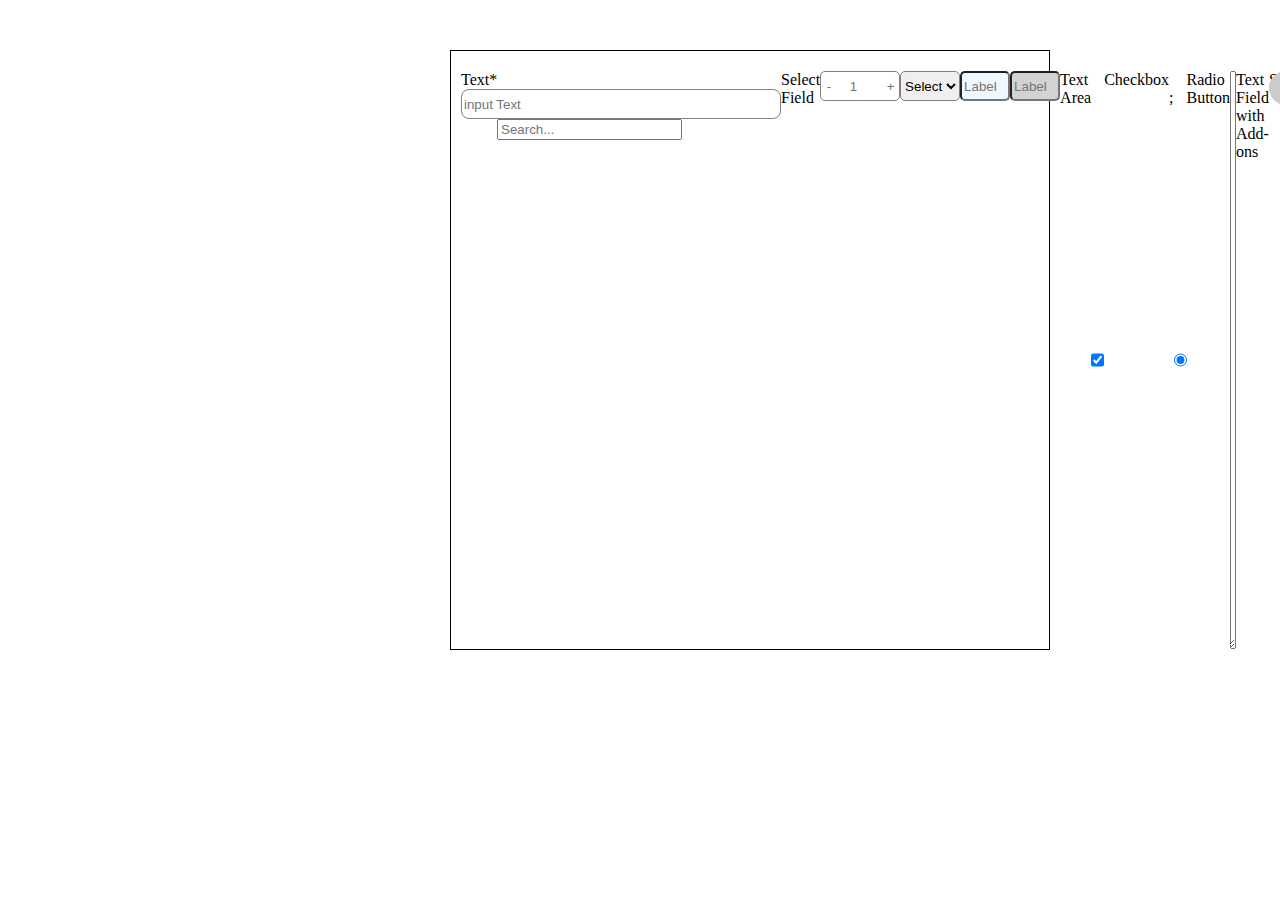
<file: 09-10-2022./Q1/index.html>
<!DOCTYPE html>
<html lang="en">
<head>
    <meta charset="UTF-8">
    <meta http-equiv="X-UA-Compatible" content="IE=edge">
    <meta name="viewport" content="width=device-width, initial-scale=1.0">
    <title>Q1</title>
    <link rel="stylesheet" href="style.css">
</head>
<body>
    <div class="main-container">
        <form>
            <label for="text-field">Text*</label><br>
            <input type="text" id="text-field" name="text-field-1" placeholder="input Text" >&emsp;&emsp;
            <form class="nosubmit">
            <input class="nosubmit" type="search" placeholder="Search..."><br><br>
            </form>
  
            <label for="select-field">Select Field</label>
            <input type="text" id="plus-minus" placeholder=" -     1        + "><br>
            <select name="select-field" id="select-field">
                <option value="Select">Select</option>
                <option value=""></option>
                <option value=""></option>
            </select><br>
            <label class="switch-1">
                <input type="text" placeholder="Label" class="switch-1">
                <span class="slider-1"></span>
            </label>
            <label class="switch-2">
                <input type="text" placeholder="Label" class="switch-2">
                <span class="slider-2"></span>
            </label>
            <br><br>
            <label for="text-area">Text Area</label>
                <input class="checkbox" type="checkbox" checked>
                <label class="checkbox">
                    Checkbox
            </label><br>;
                <input class="radiobutton" type="radio" checked>
                <label for="radiobutton">Radio Button</label>
            <textarea id="text-area" rows="5" cols="41"></textarea><br><br>
            <label class="addon">Text Field with Add-ons </label>

            <label class="switch">Switch
                <input type="checkbox">
                <span class="slider round"></span>
            </label>
            <br>
            <input id="add-on" type="text" placeholder="Label   Input Text"><button class="button">Button</button><br><br>
            <label name="multiselect">Multiselect Field </label><br>
            <select name="multiselect" id="multiselect">
                <option value="Label">Label</option>
                <option value=""></option>
                <option value=""></option>
            </select>    
    </div>
</body>
    </html>
</file>
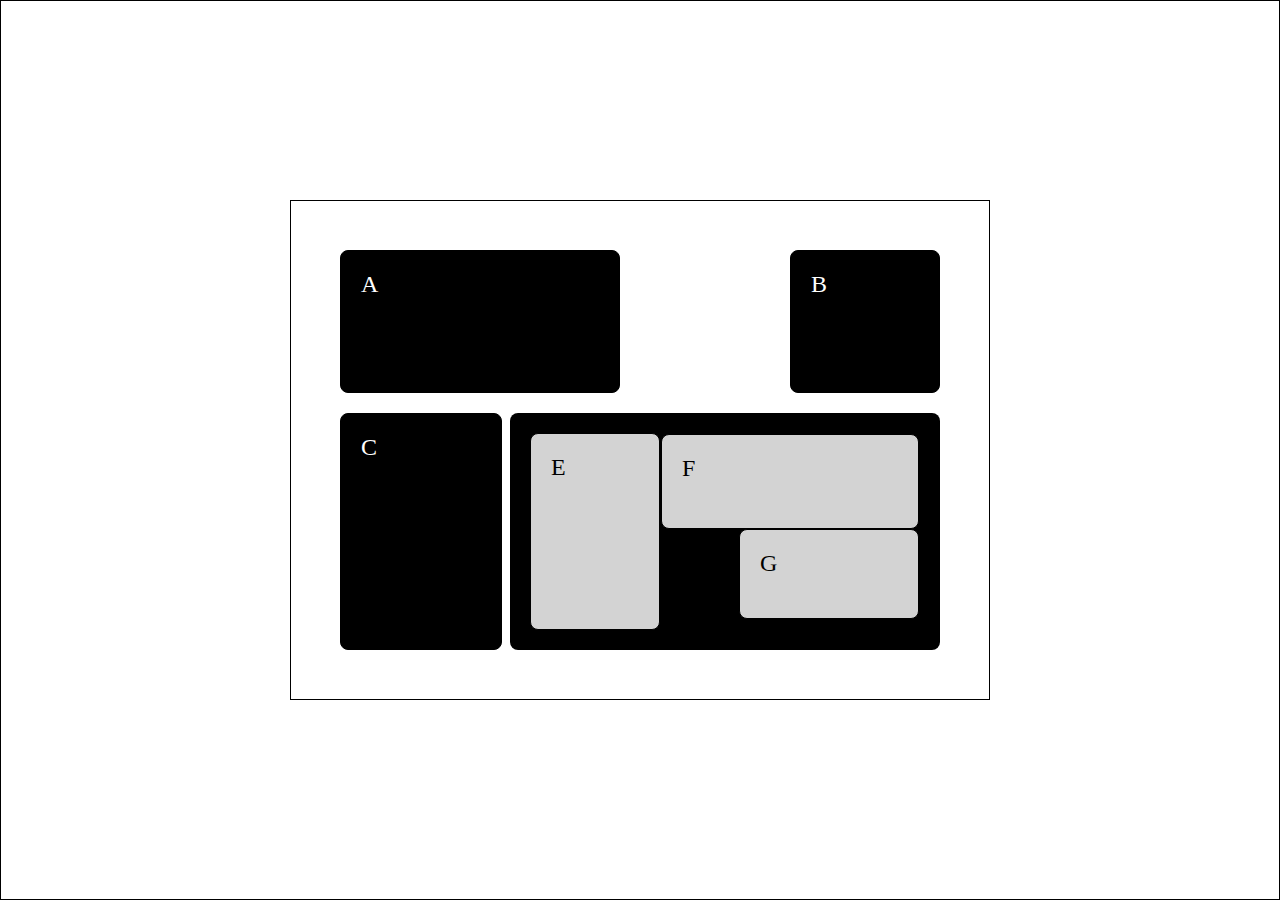
<file: 16-10-2022/Q2/index.html>
<!DOCTYPE html>
<html lang="en">
<head>
    <meta charset="UTF-8">
    <meta http-equiv="X-UA-Compatible" content="IE=edge">
    <meta name="viewport" content="width=device-width, initial-scale=1.0">
    <title>Box Question2</title>
    <link rel="stylesheet" href="style.css">
</head>
<body>
    <div class="main-container">
        <div class="main-container-2">
            <div class="main-container-3">
                <div class="upper-side">
                    <div class="bb-1"><p class="p-white">A</p></div>
                    <div class="bb-2"><p class="p-white">B</p></div>
                </div>
                <div class="bottom-side">
                    <div class="bb-3"><p class="p-white">C</p></div>
                    <div class="bb-4">
                        <div class="g-left"><p class="p-black">E</p></div>
                        <div class="g-right">
                            <div class="g-right-top"><p class="p-black">F</p></div>
                            <div class="g-right-down"><p class="p-black">G</p></div>
                        </div>
                    </div>                   
                </div>
            </div>
        </div>
    </div>
</body>
</html>
</file>
<file: 09-10-2022./Q1/style.css>
*{
    margin: 0;
    box-sizing: border-box;
}

.main-container{
    display: flex;
    width: 600px;
    height: 600px; 
    border: 1px solid black;
    justify-content: flex-start;
    margin-top: 50px;
    margin-left: 450px;
    padding-left: 10px;
    padding-top: 20px;
}

#text-field{
    width: 320px;
    height: 30px;
    border: 1px solid grey;
    border-radius: 8px;
}

#search{
    width: 200px;
    height: 30px;
    border: 1px solid grey;
    border-radius: 8px;
}

#plus-minus{
    width: 80px;
    height: 30px;
    border: 1px solid grey;
    border-radius: 5px;
}

#select-field{
    width: 320px;
    height: 30px;
    border: 1px solid grey;
    border-radius: 5px;
}

.switch-1{
    width: 50px;
    height: 30px;
    background-color: aliceblue;
    border-radius: 5px;
    
}

.switch-2 {
    width: 50px;
    height: 30px;
    background-color: lightgrey;
    border-radius: 5px;
}

#add-on{
    width: 270px;
    height: 30px;
    border: 1px solid grey;
    border-radius: 5px;
}

.button{
    width: 60px;
    height: 30px;
    border: 1px solid grey;
    border-radius: 5px;
}

.switch {
    position: relative;
    display: inline-block;
    width: 60px;
    height: 34px;
}

.switch input {
    opacity: 0;
    width: 0;
    height: 0;
}

.slider {
    position: absolute;
    cursor: pointer;
    top: 0;
    left: 0;
    right: 0;
    bottom: 0;  
    background-color: #ccc;
}

.slider.round {
    border-radius: 34px;
}

#multiselect{
    width: 320px;
    height: 30px;
    border: 1px solid grey;
    border-radius: 5px;
}
</file>
<file: 16-10-2022/Q2/style.css>
*{
    margin: 0;
    box-sizing: border-box;
}

.main-container{
    display: flex;
    width: 100vw;
    height: 100vh;
    border: 1px solid black;
    justify-content: center;
    align-items: center;
}

.main-container-2{
    display: flex;
    width: 700px;
    height: 500px;
    border: 1px solid black;
    justify-content: center;
    align-items: center;
}

.main-container-3{
    display: flex;
    flex-direction: column;
    gap: 20px;
    width: 600px;
    height: 400px;
    border: 1px solid black;
    justify-content: space-between;
    border: none;
}

.upper-side{
    display: flex;
    width: 100%;
    height: 150px;
    border: 1px solid black;
    justify-content: space-between;
    border: none;

}

.bb-1{
    display: flex;
    width: 280px;
    height: 100%;
    border: 1px solid black;
    border-radius: 8px;
    background-color: black;
}

.bb-2{
    display: flex;
    width: 150px;
    height: 100%;
    border: 1px solid black;
    border-radius: 8px;
    background-color: black;

}

.p-white{
    color: white;
    margin-top: 20px;
    margin-left: 20px;
    font-size: x-large;
}

.bottom-side{
    display: flex;
    gap: 8px;
    width: 100%;
    height: 250px;
    border: 1px solid black;
    border: none;
    
}

.bb-3{
    display: flex;
    width: 220px;
    height: 100%;
    border: 1px solid black;
    border-radius: 8px;
    background-color: black;
}

.bb-4{
    display: flex;
    width: 430px;
    height: 100%;
    border: 1px solid black;
    border-radius: 8px;
    padding: 20px;
    background-color: black;
    border: none;
}

.g-left{
    width: 150px;
    height: 100%;
    border: 1px solid black;
    border-radius: 8px;
    background-color: lightgrey;
}

.g-right{
    display: flex;
    flex-direction: column;
    width: 300px;
    height: 100%;
    border: 1px solid black;
    border-radius: 8px;
    align-items: flex-end;
}

.g-right-top{
    display: flex;
    width: 100%;
    height: 95px;
    border: 1px solid black;
    border-radius: 8px;
    background-color: lightgrey;
}

.g-right-down{
    display: flex;
    width: 180px;
    height: 90px;
    border: 1px solid black;
    border-radius: 8px;
    background-color: lightgrey;
}

.p-black{
    color: black;
    margin-top: 20px;
    margin-left: 20px;
    font-size: x-large;
}
</file>
